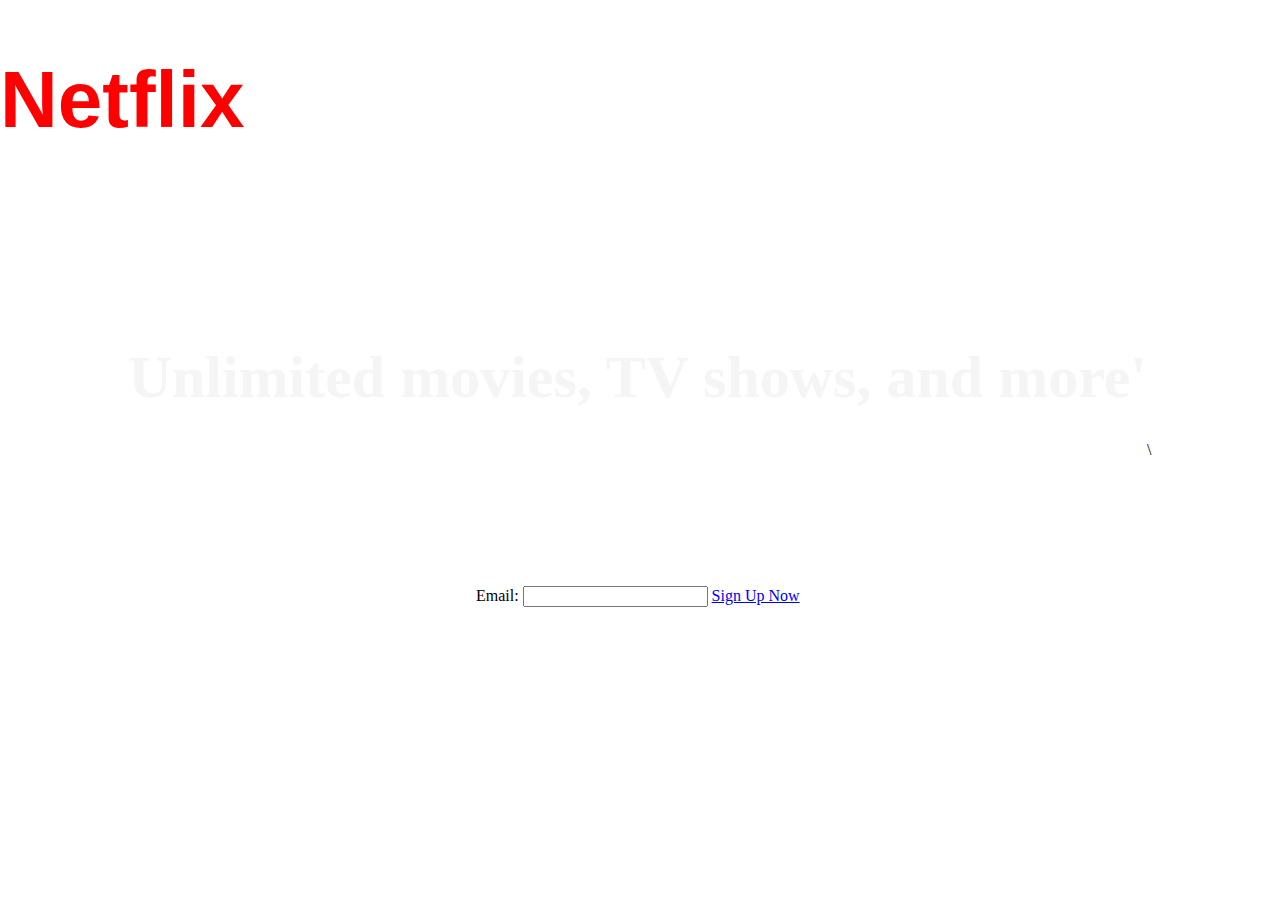
<file: index.html>
<!DOCTYPE html>
<html lang="en">
<head>
    <meta charset="UTF-8">
    <meta name="viewport" content="width=device-width, initial-scale=1.0">
    <title>Netflix</title>
    <link href="https://cdn.jsdelivr.net/npm/bootstrap@5.2.3/dist/css/bootstrap.min.css" rel="stylesheet"
     integrity="sha384-rbsA2VBKQhggwzxH7pPCaAqO46MgnOM80zW1RWuH61DGLwZJEdK2Kadq2F9CUG65" 
    crossorigin="anonymous">
    <link rel="stylesheet" href="/style.css">
</head>
<body>
    <h1>Netflix</h1>
    <div class="center-container">
     <h2>Unlimited movies, TV shows, and more'</h2>
     <h3>Watch anywhere. Cancel anytime</h3>
     <p>Ready to whatch? Enter your email to create or restart your membership</p>
    <label for="email">Email:</label>
    <input type="email" id="email" name="email" required>
    <a href="/index2.html" class="btn btn-primary">Sign Up Now</a>
    </div>
</body>
\
</html>
</file>
<file: style.css>
body {
       background-image: url(https://i.postimg.cc/Y2x3DN9M/kids-movies-on-netflix-1543506875.jpg);
        background-size: cover; 
        background-repeat: no-repeat;
}
h1 {
    color: red;
    font-family: Arial, Helvetica, sans-serif;
    font-size: 80px;
    text-align: left;
    font-weight: bold;
    position: absolute;
    top: 0;
    bottom: 0;
    left: 0;
    
}
 .top-tittle {
    text-align: right;
 }
 
body {
    display: flex;
    justify-content: center;
    align-items: center;
    height: 100vh;
    margin: 0;
}

.center-container {
    text-align: center;
}
.small-button {
      font-size: 14px;
      padding: 5px 10px;
      border: none;
      background-color: blue;
      color: lightblue;
      border-radius: 4px;
      cursor: pointer;
}

.main-content {
    text-align: center; 
    padding: 20px; 
}

h2 {
    font-size: 24px; 
    color: whitesmoke;
    font: bold;
    font-size: 60px;
}

h3 {
    font-size: 18px; 
    color: white; 
    font-size: 40px;
}

p {
    font-size: 16px; 
    color: white; 
    margin-bottom: 20px;
    width: 20; 
    height: auto;
}
@media screen and (max-width: 600px) {
    header, nav, main, footer {
        width: 100%; 
    }
}
</file>
